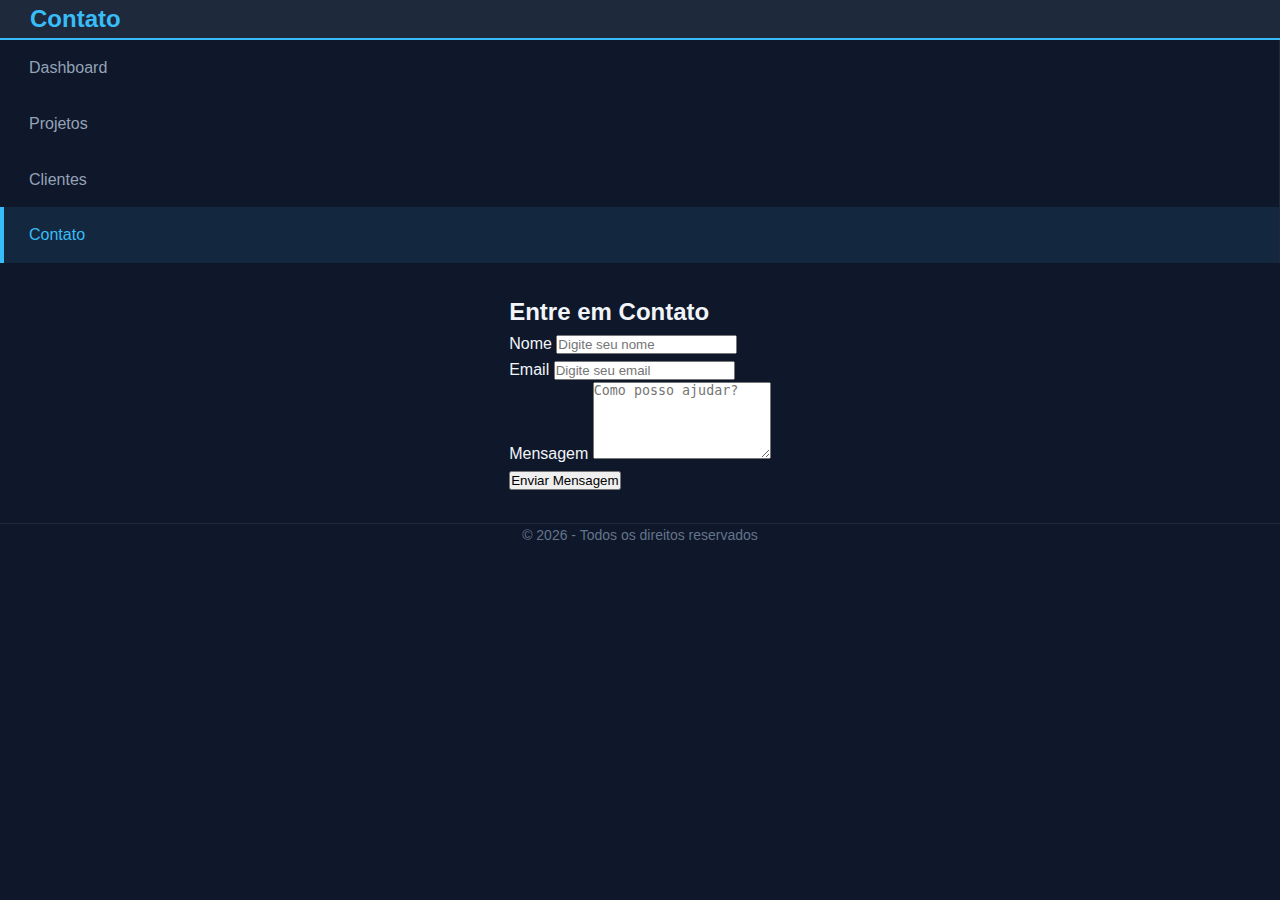
<file: contato.html>
<!doctype html>
<html lang="pt-br">
  <head>
    <meta charset="UTF-8" />
    <meta name="viewport" content="width=device-width, initial-scale=1.0" />
    <title>Contato | Meu Portfólio</title>
    <link rel="stylesheet" href="assets/css/style.css" />
  </head>
  <body>
    <div class="container-layout">
      <header class="header">
        <h1>Contato</h1>
      </header>

      <aside class="sidebar">
        <nav class="menu">
          <ul>
            <li><a href="index.html">Dashboard</a></li>
            <li><a href="projetos.html">Projetos</a></li>
            <li><a href="clientes.html">Clientes</a></li>
            <li><a href="contato.html" class="ativo">Contato</a></li>
          </ul>
        </nav>
      </aside>

      <main class="main-content">
        <section id="contato">
          <h2 class="page-title">Entre em Contato</h2>

          <div class="contato-container">
            <form
              action="https://formsubmit.co/seu-email@dominio.com"
              method="POST"
              class="contato-form card"
            >
              <div class="form-group">
                <label for="nome">Nome</label>
                <input
                  type="text"
                  name="name"
                  id="nome"
                  placeholder="Digite seu nome"
                  required
                />
              </div>

              <div class="form-group">
                <label for="email">Email</label>
                <input
                  type="email"
                  name="email"
                  id="email"
                  placeholder="Digite seu email"
                  required
                />
              </div>

              <div class="form-group">
                <label for="mensagem">Mensagem</label>
                <textarea
                  name="message"
                  id="mensagem"
                  rows="5"
                  placeholder="Como posso ajudar?"
                  required
                ></textarea>
              </div>

              <input type="hidden" name="_captcha" value="false" />
              <input
                type="hidden"
                name="_subject"
                value="Novo contato do Portfólio!"
              />

              <button type="submit" class="btn-enviar">Enviar Mensagem</button>
            </form>
          </div>
        </section>
      </main>

      <footer class="footer">
        <p>&copy; 2026 - Todos os direitos reservados</p>
      </footer>
    </div>
  </body>
</html>
</file>
<file: assets/css/style.css>
/* RESET E CONFIGURAÇÃO BASE */
* {
    margin: 0;
    padding: 0;
    box-sizing: border-box;
}

body {
    font-family: 'Segoe UI', Arial, sans-serif;
    background-color: #0f172a;
    color: #f1f5f9;
    line-height: 1.6;
    height: 100vh;
    overflow: hidden; /* Mantém o scroll apenas nas áreas internas */
}

/* LAYOUT PRINCIPAL */
.layout {
    display: grid;
    grid-template-columns: 250px 1fr;
    grid-template-rows: 80px 1fr 60px;
    grid-template-areas:
        "header header"
        "sidebar main"
        "footer footer";
    height: 100vh;
}

header {
    grid-area: header;
    background-color: #1e293b;
    display: flex;
    align-items: center;
    padding: 0 30px;
    border-bottom: 2px solid #38bdf8;
    z-index: 10;
}

header h1 { color: #38bdf8; font-size: 1.5rem; }

/* SIDEBAR */
.sidebar {
    grid-area: sidebar;
    background-color: #0f172a;
    border-right: 1px solid #1e293b;
    overflow-y: auto;
}

.menu a {
    display: block;
    padding: 15px 25px;
    color: #94a3b8;
    text-decoration: none;
    transition: 0.3s;
    border-left: 4px solid transparent;
}

.menu a:hover, .menu a.ativo {
    background-color: rgba(56, 189, 248, 0.1);
    color: #38bdf8;
    border-left-color: #38bdf8;
}

/* ÁREA DE CONTEÚDO DINÂMICA */
.main-content {
    grid-area: main;
    padding: 30px;
    overflow-y: auto; /* Permite rolar os projetos */
    display: flex;
    flex-direction: column;
    align-items: center;
}

/* GALERIA AUTOMÁTICA (A MÁGICA ACONTECE AQUI) */
.projeto-grid {
    display: grid;
    /* auto-fit: preenche o espaço / minmax: garante que o card nunca fique menor que 280px */
    grid-template-columns: repeat(auto-fit, minmax(280px, 1fr));
    gap: 25px;
    width: 100%;
    max-width: 1400px; /* Evita que os cards fiquem gigantes em telas 4K */
}

/* CARD VERTICAL */
.projeto-item {
    background: #1e293b;
    padding: 15px;
    border-radius: 12px;
    border: 1px solid #334155;
    transition: transform 0.3s ease, border-color 0.3s ease;
    display: flex;
    flex-direction: column;
}

.projeto-item:hover {
    transform: translateY(-8px);
    border-color: #38bdf8;
    box-shadow: 0 10px 20px rgba(56, 189, 248, 0.1);
}

/* IMAGEM REDIMENSIONÁVEL */
.projeto-item img {
    width: 100%;
    height: 380px; /* Altura fixa para manter o padrão vertical */
    object-fit: cover; /* Corta a imagem sem esticar */
    border-radius: 8px;
    margin-bottom: 12px;
}

.projeto-item h3 {
    color: #38bdf8;
    font-size: 1.1rem;
    margin-bottom: 5px;
}

/* FOOTER */
footer {
    grid-area: footer;
    background-color: #0f172a;
    display: flex;
    align-items: center;
    justify-content: center;
    font-size: 14px;
    color: #64748b;
    border-top: 1px solid #1e293b;
}

/* SCROLLBAR ESTILIZADA */
::-webkit-scrollbar { width: 8px; }
::-webkit-scrollbar-thumb { background: #38bdf8; border-radius: 10px; }
/* Isso faz os cards ficarem um ao lado do outro e pularem de linha sozinhos */
.projeto-grid {
    display: grid;
    /* O minmax(280px) garante que eles ocupem a maior parte da tela sem quebrar o design */
    grid-template-columns: repeat(auto-fit, minmax(280px, 1fr));
    gap: 30px;
    width: 100%;
    max-width: 1400px;
}

/* Garante que a imagem seja vertical (alta) e se redimensione sem distorcer */
.projeto-item img {
    width: 100%;
    height: 400px; /* Ajuste essa altura para mais ou menos verticalidade */
    object-fit: cover;
    border-radius: 8px;
    margin-bottom: 15px;
}

.projeto-item p {
    padding: 0 5px 10px 5px;
    line-height: 1.4;
}
</file>
